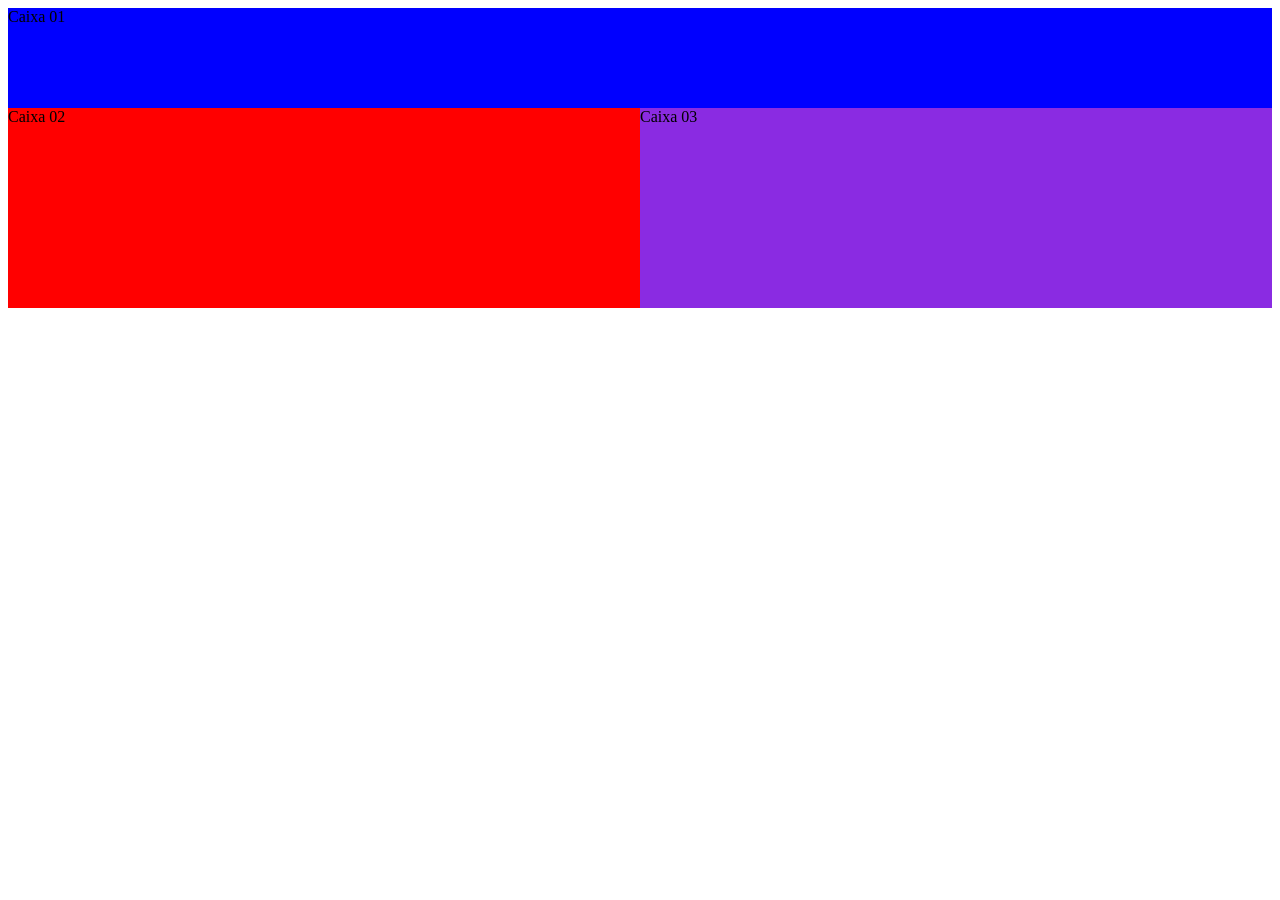
<file: ex01/grid004/index.html>
<!DOCTYPE html>
<html lang="pt-br">
<head>
    <meta charset="UTF-8">
    <meta name="viewport" content="width=device-width, initial-scale=1.0">
    <title>Grid Areas</title>
   <link rel="stylesheet" href="estilo/style.css">
</head>
<body>
    <div class="container">
        <div class="caixa1">Caixa 01</div>
        <div class="caixa2">Caixa 02</div>
        <div class="caixa3">Caixa 03</div>
    </div>
</body>
</html>
</file>
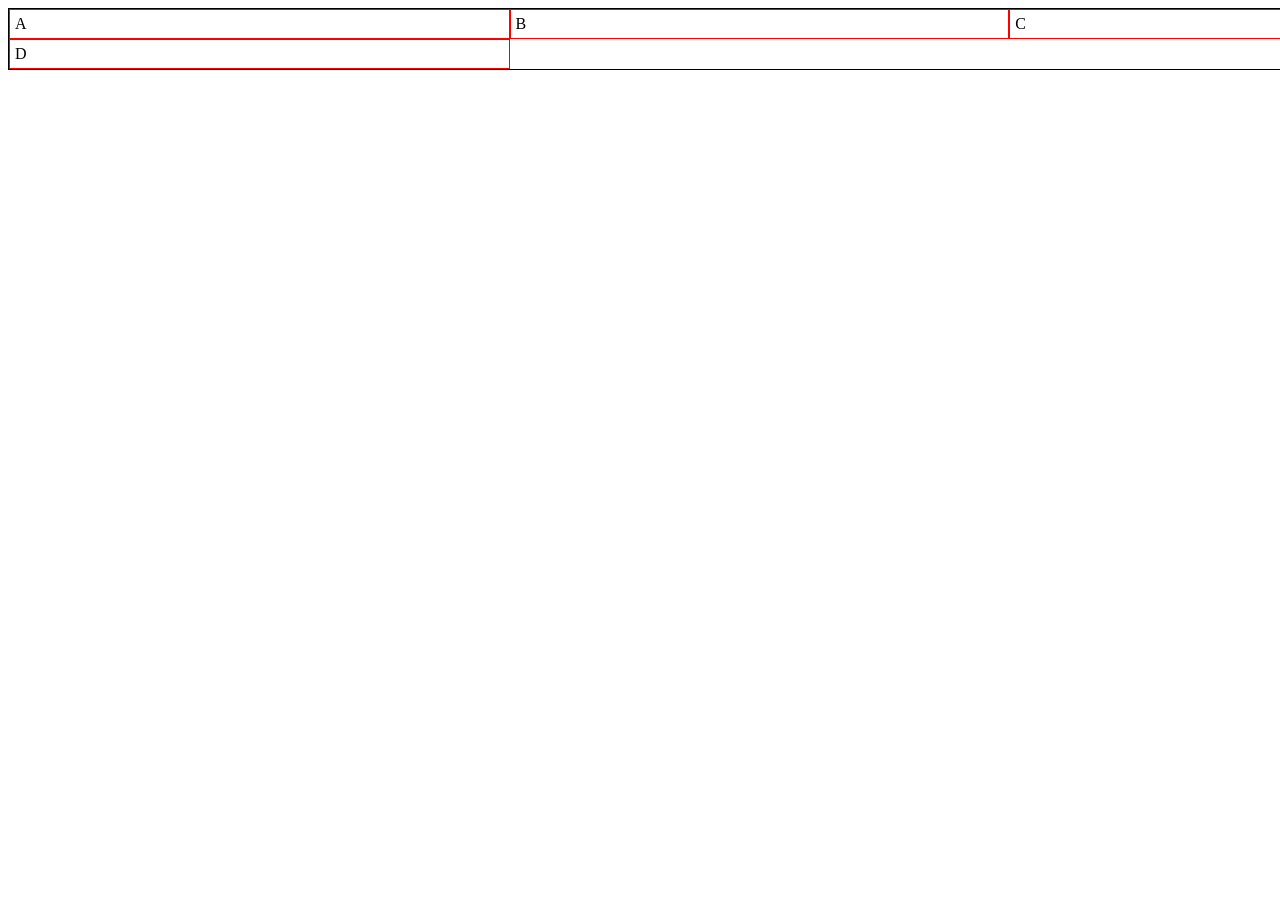
<file: ex01/grid02/index.html>
<!DOCTYPE html>
<html lang="pt-br">
<head>
    <meta charset="UTF-8">
    <meta name="viewport" content="width=device-width, initial-scale=1.0">
    <title>Grid Layout na Prática</title>
    <style>
        div.container{
            border: 1px solid black;
            display: grid;
            width: 1500px;
            grid-template-columns: repeat(3,auto);
        }

        div.item{
            border: 1px solid red;
            padding: 5px;
        }
    </style>
</head>
<body>
    <div class="container">
     <div class="item">A</div>
     <div class="item">B</div>
     <div class="item">C</div>
     <div class="item">D</div>
    </div>
</body>
</html>
</file>
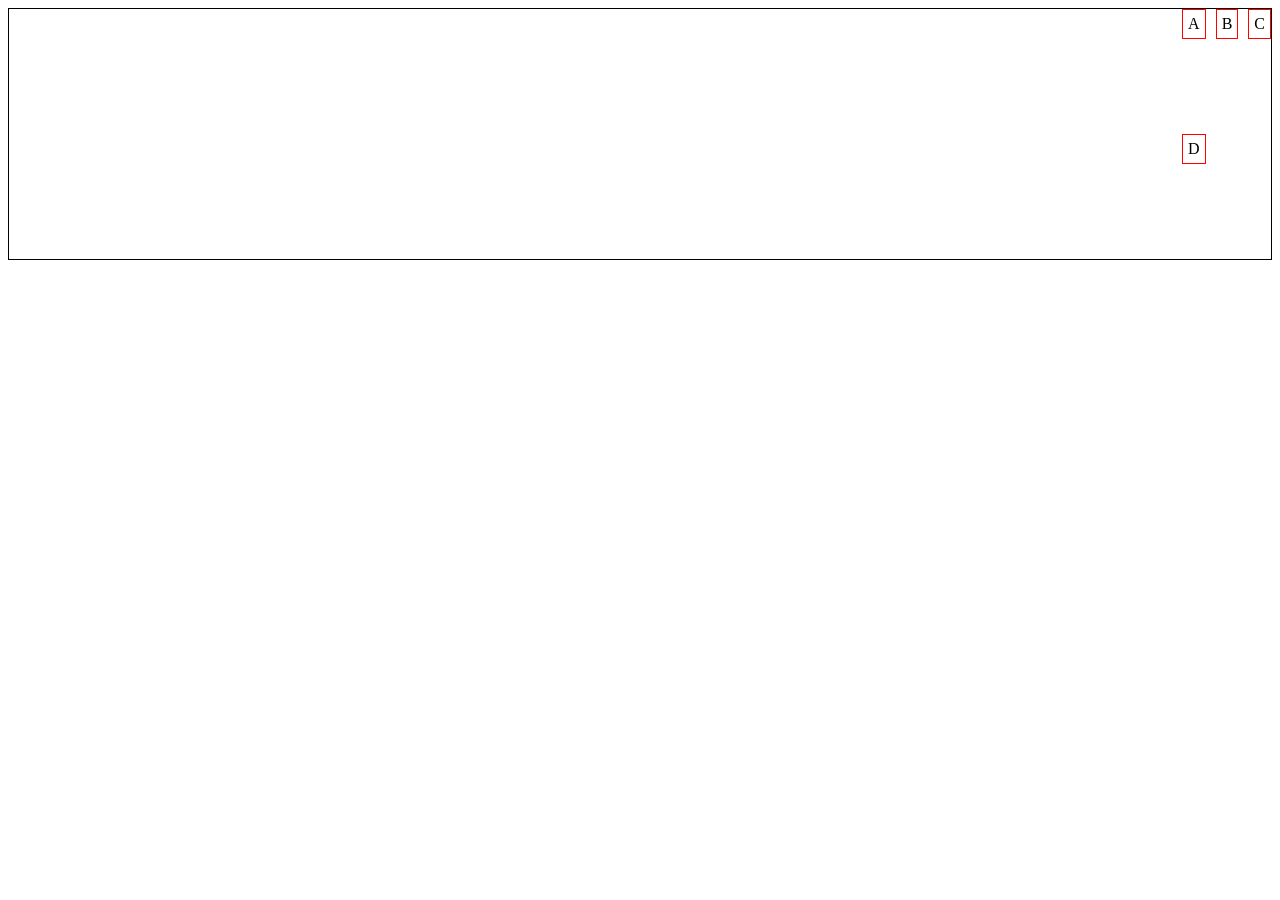
<file: ex01/grid03/index.html>
<!DOCTYPE html>
<html lang="pt-br">
<head>
    <meta charset="UTF-8">
    <meta name="viewport" content="width=device-width, initial-scale=1.0">
    <title>Grid Layout na Prática</title>
    <style>
        div.container{
            border: 1px solid black;
            display: grid;
            height: 250px;
            grid-template: repeat(3,auto) / repeat(3,auto);
            gap: 10px;
            place-items: start center;
            place-content: space-between end;
        }

        div.item{
            border: 1px solid red;
            padding: 5px;
        }
    </style>
</head>
<body>
    <div class="container">
     <div class="item">A</div>
     <div class="item">B</div>
     <div class="item">C</div>
     <div class="item">D</div>
    </div>
</body>
</html>
</file>
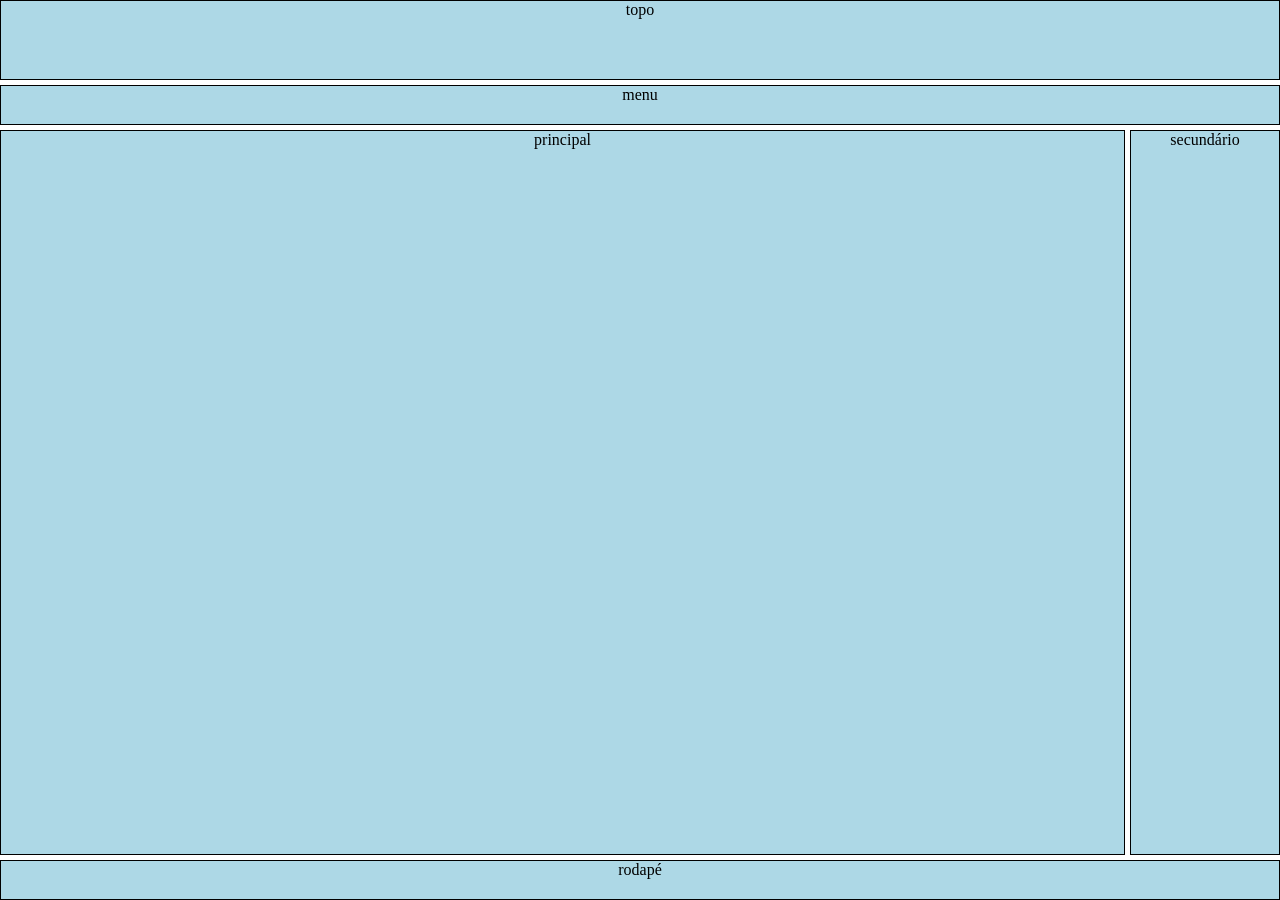
<file: ex01/grid05/index.html>
<!DOCTYPE html>
<html lang="pt-br">
<head>
    <meta charset="UTF-8">
    <meta name="viewport" content="width=device-width, initial-scale=1.0">
    <title>Desafio 01 - Grid Layout</title>
    <link rel="stylesheet" href="estilo/style.css">
</head>
<body>
    <div class="container">
        <header class="caixa" id="topo">
          topo  
        </header>
        <nav class="caixa" id="menu">
            menu
        </nav>
        <main class="caixa" id="principal">
            principal
        </main>
        <aside class="caixa" id="secundario">
            secundário
        </aside>
        <footer class="caixa" id="rodape">
            rodapé
        </footer>
    </div>
</body>
</html>
</file>
<file: ex01/grid004/estilo/style.css>
@charset "UTF-8";

.container{
    display: grid;
    grid-template-rows: repeat(3,100px);
    grid-template-columns: repeat(4,1fr);
}

.caixa1{
   background-color: blue;
    grid-row-start: 1;
    grid-row-end: 2;
    grid-column-start: 1;
    grid-column-end: 5;
}

.caixa2{
    background-color: red;
    grid-row-start:2;
    grid-row-end:4 ;
    grid-column-start: 1;
    grid-column-end: 3;
}
.caixa3{
    background-color: blueviolet;
    grid-row-start: 2;
    grid-row-end:-1 ;
    grid-column-start: 3;
    grid-column-end: -1;
}
</file>
<file: ex01/grid05/estilo/style.css>
@charset "UTF-8";

*{
  box-sizing: border-box;
  margin: 0;
  padding: 0;
}

.container{
  width: 100vw;
  height: 100vh;
  display: grid;
  grid-template-rows: 80px 40px 1fr 40px;
  grid-template-columns: 1fr 150px;
  gap: 5px;
}

.caixa{
  background-color: lightblue;
  border: 1px solid black;
  text-align: center;
}

#topo{
grid-area:1 / 1 / 2 / -1 ;
}
#menu{
  grid-area:2 / 1 / 3 / -1 ;
}
#principal{
  grid-area:3 / 1 / -2 / 2 ;
}
#secundario{
  grid-area:3 / -2 / -2 / -1 ;
}

#rodape{
  grid-area:-2 / 1 / 4 / -1 ;
}
</file>
